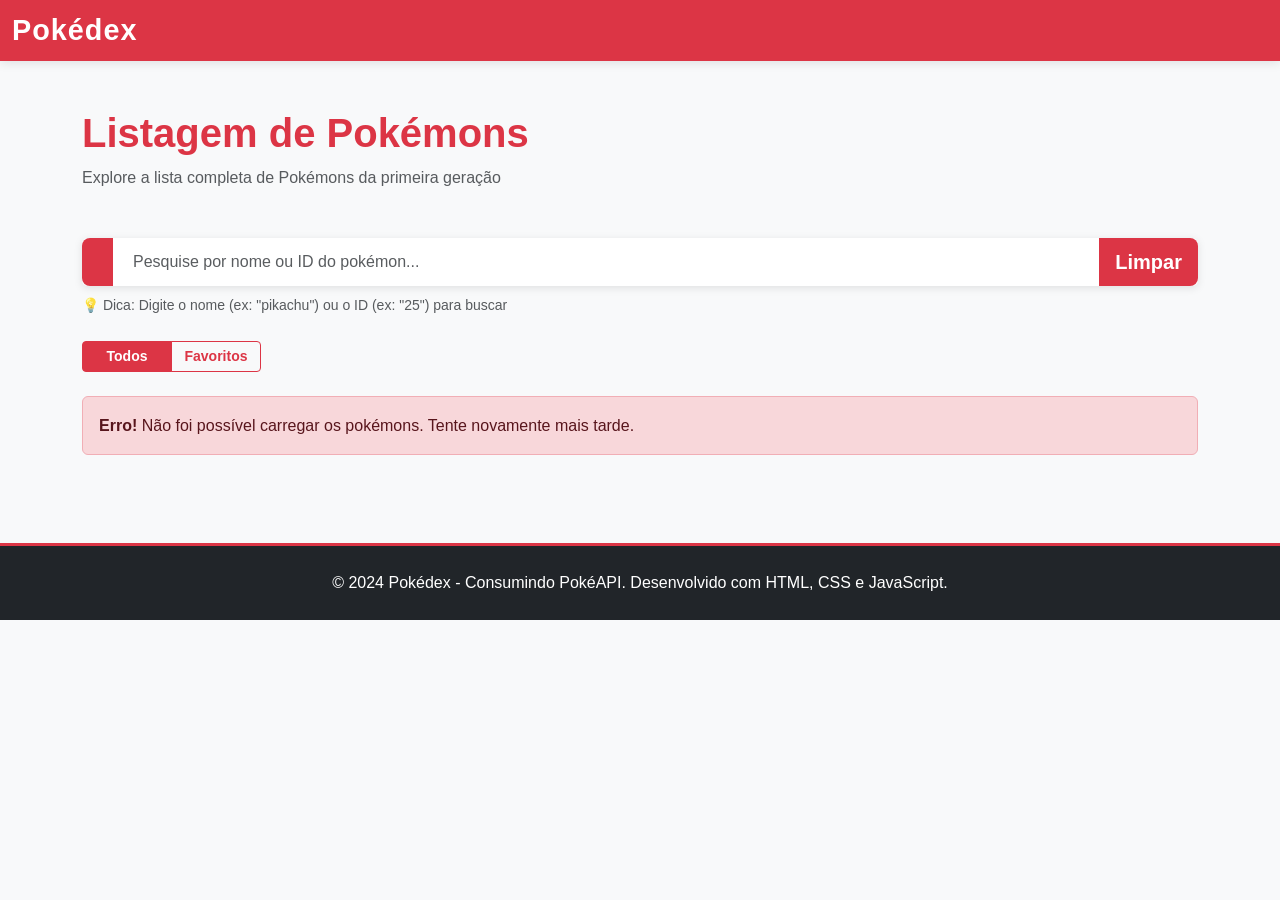
<file: index.html>
<!DOCTYPE html>
<html lang="pt-BR">
<head>
    <meta charset="UTF-8">
    <meta name="viewport" content="width=device-width, initial-scale=1.0">
    <title>Pokédex - Lista de Pokémons</title>
    <!-- Bootstrap CSS -->
    <link href="https://cdn.jsdelivr.net/npm/bootstrap@5.3.0/dist/css/bootstrap.min.css" rel="stylesheet">
    <!-- CSS Customizado -->
    <link rel="stylesheet" href="css/style.css">
</head>
<body class="bg-light">
    <!-- Navbar -->
    <nav class="navbar navbar-dark bg-danger sticky-top">
        <div class="container-fluid">
            <span class="navbar-brand mb-0 h1 fw-bold">
                <i class="bi bi-collection"></i> Pokédex
            </span>
        </div>
    </nav>

    <main class="container py-5">
        <!-- Título -->
        <div class="mb-5">
            <h1 class="text-danger fw-bold mb-2">Listagem de Pokémons</h1>
            <p class="text-muted">Explore a lista completa de Pokémons da primeira geração</p>
        </div>

        <!-- Campo de Pesquisa -->
        <div class="mb-4">
            <div class="input-group input-group-lg">
                <span class="input-group-text bg-danger text-white border-danger">
                    <i class="bi bi-search"></i>
                </span>
                <input 
                    type="text" 
                    id="searchInput" 
                    class="form-control border-danger" 
                    placeholder="Pesquise por nome ou ID do pokémon..." 
                    autocomplete="off"
                >
                <button 
                    class="btn btn-danger" 
                    type="button" 
                    id="clearButton"
                    title="Limpar pesquisa"
                >
                    Limpar
                </button>
            </div>
            <small class="text-muted d-block mt-2">
                💡 Dica: Digite o nome (ex: "pikachu") ou o ID (ex: "25") para buscar
            </small>
        </div>

        <!-- Filtros: Todos / Favoritos -->
        <div class="mb-4">
            <div class="btn-group" role="group" aria-label="Filtros de exibição">
                <button id="filterAll" type="button" class="btn btn-sm btn-outline-danger active">Todos</button>
                <button id="filterFavoritos" type="button" class="btn btn-sm btn-outline-danger">Favoritos</button>
            </div>
        </div>

        <!-- Indicador de Carregamento -->
        <div id="loadingIndicator" class="text-center mb-4">
            <div class="spinner-border text-danger" role="status">
                <span class="visually-hidden">Carregando...</span>
            </div>
            <p class="text-muted mt-2">Carregando Pokémons...</p>
        </div>

        <!-- Mensagem de Erro -->
        <div id="errorMessage" class="alert alert-danger d-none" role="alert">
            <strong>Erro!</strong> <span id="errorText"></span>
        </div>

        <!-- Grid de Cards -->
        <div id="pokemonGrid" class="row g-4">
            <!-- Cards serão inseridos aqui via JavaScript -->
        </div>
    </main>

    <!-- Footer -->
    <footer class="bg-dark text-white text-center py-4 mt-5">
        <p class="mb-0">&copy; 2024 Pokédex - Consumindo PokéAPI. Desenvolvido com HTML, CSS e JavaScript.</p>
    </footer>

    <!-- Bootstrap JS -->
    <script src="https://cdn.jsdelivr.net/npm/bootstrap@5.3.0/dist/js/bootstrap.bundle.min.js"></script>
    <!-- Script de Favoritos (localStorage) -->
    <script src="js/favoritos.js"></script>
    <!-- Script Customizado -->
    <script src="js/script.js"></script>
</body>
</html>
</file>
<file: css/style.css>
/* ============================================
   ESTILOS GERAIS
   ============================================ */

* {
    margin: 0;
    padding: 0;
    box-sizing: border-box;
}

body {
    font-family: 'Segoe UI', Tahoma, Geneva, Verdana, sans-serif;
    line-height: 1.6;
    color: #333;
}

/* ============================================
   NAVBAR
   ============================================ */

.navbar {
    box-shadow: 0 2px 10px rgba(0, 0, 0, 0.1);
}

.navbar-brand {
    font-size: 1.8rem;
    letter-spacing: 1px;
}

/* ============================================
   CAMPO DE PESQUISA
   ============================================ */

.input-group {
    box-shadow: 0 2px 8px rgba(0, 0, 0, 0.1);
    border-radius: 5px;
    overflow: hidden;
}

.input-group-text {
    border: none;
    font-size: 1.1rem;
}

#searchInput {
    border: none;
    padding: 0.75rem 1.25rem;
    font-size: 1rem;
    transition: all 0.3s ease;
}

#searchInput:focus {
    box-shadow: 0 0 0 0.2rem rgba(220, 53, 69, 0.25);
    outline: none;
}

#clearButton {
    border: none;
    font-weight: 600;
    transition: all 0.3s ease;
}

#clearButton:hover {
    transform: scale(1.02);
}

/* ============================================
   CARDS DE POKÉMON - LISTAGEM
   ============================================ */

.pokemon-card {
    transition: all 0.3s ease;
    border: none;
    box-shadow: 0 4px 8px rgba(0, 0, 0, 0.1);
    cursor: pointer;
    overflow: hidden;
}

.pokemon-card:hover {
    transform: translateY(-10px);
    box-shadow: 0 8px 16px rgba(220, 53, 69, 0.2);
}

.pokemon-card-image {
    background: linear-gradient(135deg, #f5f5f5 0%, #e9ecef 100%);
    height: 200px;
    display: flex;
    align-items: center;
    justify-content: center;
    padding: 20px;
    position: relative; /* necessário para posicionar o botão de favorito */
}

.pokemon-card-image img {
    max-width: 100%;
    max-height: 100%;
    object-fit: contain;
    filter: drop-shadow(0 2px 4px rgba(0, 0, 0, 0.1));
}

.pokemon-card-body {
    padding: 1.5rem;
}

.pokemon-card-name {
    font-size: 1.2rem;
    font-weight: bold;
    color: #dc3545;
    margin-bottom: 0.5rem;
    text-transform: capitalize;
}

.pokemon-card-id {
    font-size: 0.9rem;
    color: #6c757d;
}
.pokemon-card-info {
    font-size: 0.95rem;
    color: #495057;
    margin-bottom: 0.35rem;
}
/* ============================================
   PÁGINA DE DETALHES
   ============================================ */

.pokemon-detail-image {
    background: linear-gradient(135deg, #f5f5f5 0%, #e9ecef 100%);
    padding: 30px;
    border-radius: 10px;
    max-width: 400px;
    box-shadow: 0 4px 8px rgba(0, 0, 0, 0.1);
}

#pokemonName {
    font-size: 2.5rem;
    text-transform: capitalize;
}

.card {
    transition: all 0.3s ease;
}

.card:hover {
    box-shadow: 0 8px 16px rgba(220, 53, 69, 0.15);
}

.card-title {
    border-bottom: 2px solid #dc3545;
    padding-bottom: 0.5rem;
}

/* Badges de Tipos */
.type-badge {
    display: inline-block;
    padding: 0.5rem 1rem;
    border-radius: 20px;
    font-size: 0.85rem;
    font-weight: bold;
    margin-right: 0.5rem;
    margin-bottom: 0.5rem;
    color: white;
    text-transform: capitalize;
}

.type-normal { background-color: #A8A878; }
.type-fire { background-color: #F08030; }
.type-water { background-color: #6890F0; }
.type-electric { background-color: #F8D030; color: #333; }
.type-grass { background-color: #78C850; }
.type-ice { background-color: #98D8D8; color: #333; }
.type-fighting { background-color: #C03028; }
.type-poison { background-color: #A040A0; }
.type-ground { background-color: #E0C068; color: #333; }
.type-flying { background-color: #A890F0; }
.type-psychic { background-color: #F85888; }
.type-bug { background-color: #A8B820; }
.type-rock { background-color: #B8A038; }
.type-ghost { background-color: #705898; }
.type-dragon { background-color: #7038F8; }
.type-dark { background-color: #705848; }
.type-steel { background-color: #B8B8D0; }
.type-fairy { background-color: #EE99AC; }

/* Barra de Progresso para Estatísticas */
.stat-bar {
    background-color: #e9ecef;
    border-radius: 10px;
    overflow: hidden;
    margin-bottom: 1rem;
}

.stat-label {
    display: flex;
    justify-content: space-between;
    margin-bottom: 0.3rem;
    font-size: 0.9rem;
    color: #333;
}

.stat-value {
    font-weight: bold;
    color: #dc3545;
}

.stat-fill {
    background: linear-gradient(90deg, #dc3545, #fd7e14);
    height: 25px;
    border-radius: 10px;
    display: flex;
    align-items: center;
    justify-content: center;
    color: white;
    font-size: 0.8rem;
    font-weight: bold;
}

/* ============================================
   BOTÕES
   ============================================ */

.btn {
    transition: all 0.3s ease;
    font-weight: 600;
}

.btn-outline-danger:hover {
    transform: translateX(-2px);
}

.btn-danger:hover {
    transform: translateY(-2px);
    box-shadow: 0 4px 8px rgba(220, 53, 69, 0.3);
}

/* ============================================
   FOOTER
   ============================================ */

footer {
    margin-top: auto;
    border-top: 3px solid #dc3545;
}

/* ============================================
   RESPONSIVIDADE
   ============================================ */

@media (max-width: 768px) {
    #pokemonName {
        font-size: 2rem;
    }

    .pokemon-card {
        margin-bottom: 1rem;
    }

    .container {
        padding-left: 1rem;
        padding-right: 1rem;
    }

    main {
        min-height: calc(100vh - 100px);
    }
}

@media (max-width: 576px) {
    .pokemon-card-image {
        height: 150px;
    }

    .type-badge {
        font-size: 0.75rem;
        padding: 0.4rem 0.8rem;
        margin-right: 0.3rem;
    }

    .stat-fill {
        font-size: 0.7rem;
        height: 20px;
    }
}

/* ============================================
   ANIMAÇÕES
   ============================================ */

.spinner-border {
    width: 3rem;
    height: 3rem;
}

/* Fade in animation */
@keyframes fadeIn {
    from {
        opacity: 0;
        transform: translateY(10px);
    }
    to {
        opacity: 1;
        transform: translateY(0);
    }
}

.pokemon-card {
    animation: fadeIn 0.5s ease;
}

/* ============================================
   UTILITÁRIOS
   ============================================ */

.d-none {
    display: none !important;
}

.text-danger {
    color: #dc3545 !important;
}

.bg-danger {
    background-color: #dc3545 !important;
}

.bg-light {
    background-color: #f8f9fa !important;
}

/* ============================================
   MENSAGEM DE RESULTADO VAZIO
   ============================================ */

.empty-state {
    text-align: center;
    padding: 3rem 1rem;
}

.empty-state i {
    font-size: 3rem;
    color: #dc3545;
    margin-bottom: 1rem;
    opacity: 0.5;
}

/* Botão de favorito (estrela) sobre a imagem do card */
.fav-btn {
    position: absolute;
    top: 8px;
    right: 8px;
    background: rgba(255,255,255,0.9);
    border: none;
    border-radius: 50%;
    width: 36px;
    height: 36px;
    display: flex;
    align-items: center;
    justify-content: center;
    font-size: 1.1rem;
    cursor: pointer;
    transition: transform 0.15s ease, box-shadow 0.15s ease;
}

.fav-btn:hover {
    transform: scale(1.05);
}

.fav-btn.active {
    background: #ffc107;
    color: #fff;
    box-shadow: 0 2px 6px rgba(0,0,0,0.18);
}

/* Estilos para grupo de filtros (Todos / Favoritos) */
.btn-group .btn.active {
    background-color: #dc3545;
    color: #fff;
    border-color: #dc3545;
}

.btn-group .btn {
    min-width: 90px;
}
</file>
